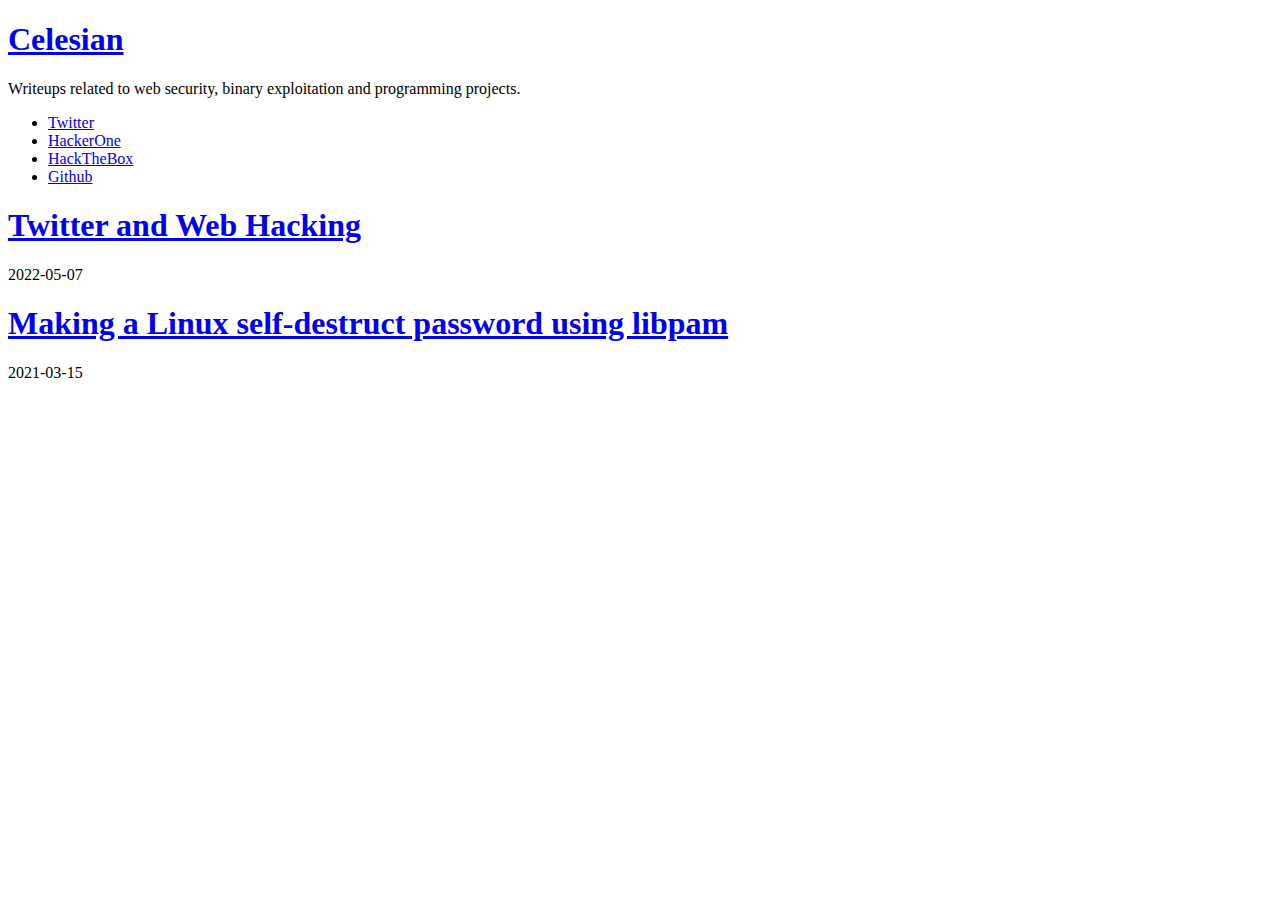
<file: Docs/index.html>
<!doctype html><html lang=en><head><meta content="IE=edge" http-equiv=X-UA-Compatible><meta content="text/html; charset=utf-8" http-equiv=content-type><meta content="width=device-width,initial-scale=1.0,maximum-scale=1,viewport-fit=cover" name=viewport><title>MahhOliveira</title><link href=https://mahh.in/print.css media=print rel=stylesheet><link href=https://mahh.in/poole.css rel=stylesheet><link href=https://mahh.in/hyde.css rel=stylesheet><link href="https://fonts.googleapis.com/css?family=PT+Sans:400,400italic,700|Abril+Fatface" rel=stylesheet><link href=https://mahh.in/atom.xml rel=alternate title=RSS type=application/atom+xml><body><div class=sidebar><div class="container sidebar-sticky"><div class=sidebar-about><a href=https://Mahh.in/><h1>Celesian</h1></a><p class=lead>Writeups related to web security, binary exploitation and programming projects.</div><ul class=sidebar-nav><li class=sidebar-nav-item><a href=https://twitter.com/dev>Twitter</a><li class=sidebar-nav-item><a href=https://hackerone.com/mahh.in>HackerOne</a><li class=sidebar-nav-item><a href=https://app.hackthebox.com/profile/114435>HackTheBox</a><li class=sidebar-nav-item><a href=https://github.com/MahhOliveira>Github</a></ul></div></div><div class="content container"><div class=posts><div class=post><h1 class=post-title><a href=https://mahh.in/twitter-and-infosec/> Twitter and Web Hacking </a></h1><span class=post-date>2022-05-07</span></div><div class=post><h1 class=post-title><a href=https://mahh.in/pam-self-destruct/> Making a Linux self-destruct password using libpam </a></h1><span class=post-date>2021-03-15</span></div></div></div>
</file>
